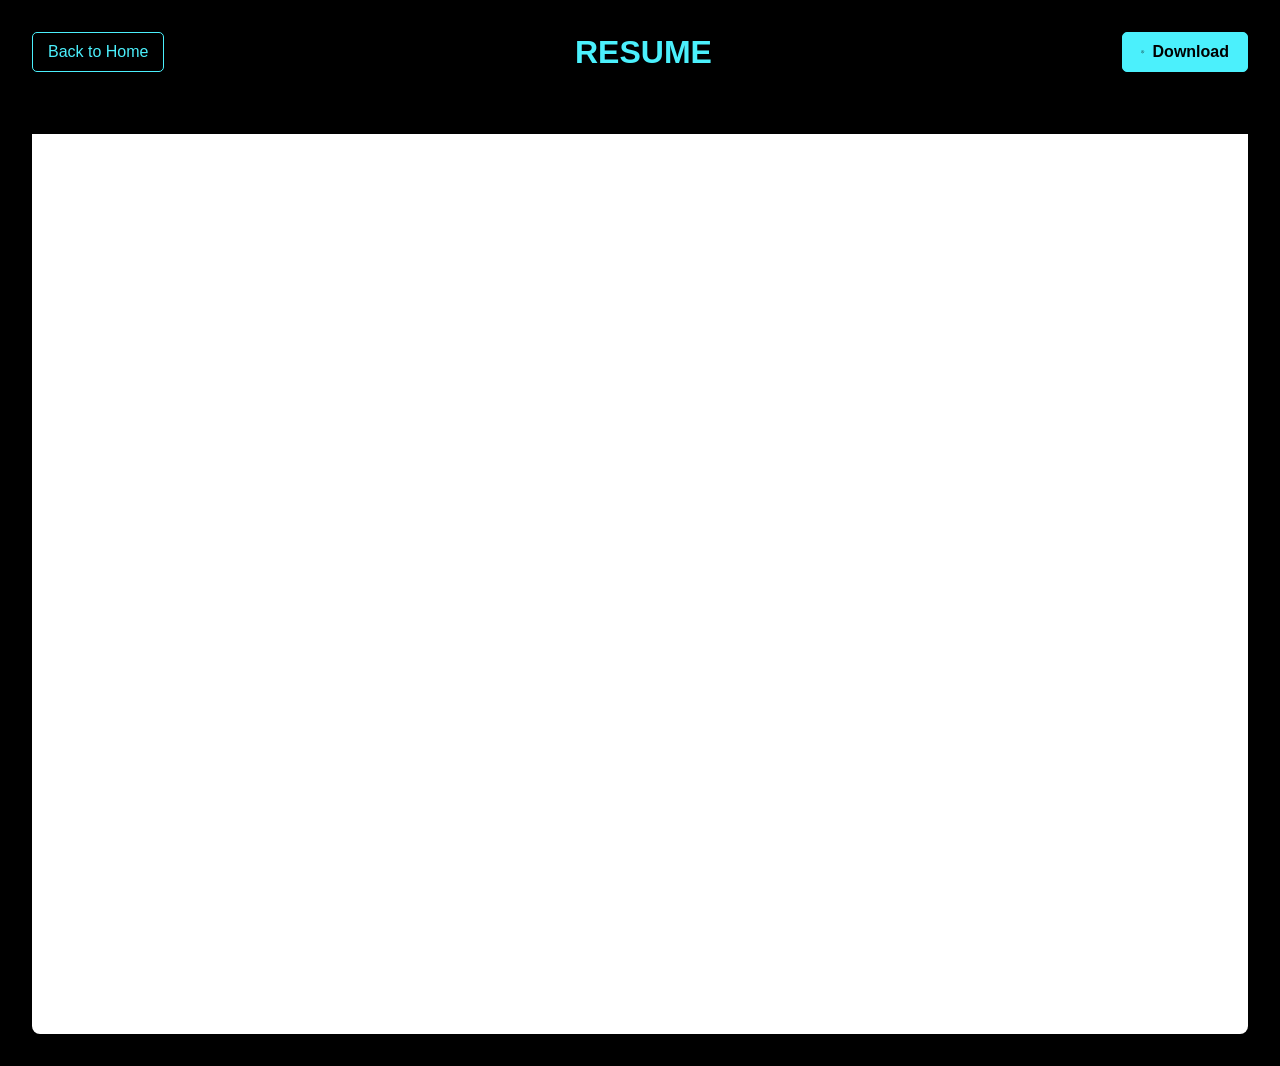
<file: resume.html>
<!DOCTYPE html>
<html>
    <head>
        <title>Resume | Joice</title>
        <link rel="stylesheet" href="resume.css">
    </head>
    <body>
        <header>
            <a href="index.html">Back to Home</a>
            <h1>RESUME</h1>
            <a href="resume.pdf" download="resume.pdf" class="download-btn"><svg xmlns="http://www.w3.org/2000/svg" width="16" height="16" fill="currentColor" class="bi bi-arrow-down-circle" viewBox="0 0 16 16">
  <path fill-rule="evenodd" d="M1 8a7 7 0 1 0 14 0A7 7 0 0 0 1 8m15 0A8 8 0 1 1 0 8a8 8 0 0 1 16 0M8.5 4.5a.5.5 0 0 0-1 0v5.793L5.354 8.146a.5.5 0 1 0-.708.708l3 3a.5.5 0 0 0 .708 0l3-3a.5.5 0 0 0-.708-.708L8.5 10.293z"/>
</svg>Download</a>
        </header>
        <div class="container">
            <div class="toolbar">
            </div>
            <object data="resume.pdf" type="application/pdf" class="pdf-viewer">
                <p><a href="resume.pdf"></a></p>
            </object>
        </div>
    </body>
</html>
</file>
<file: resume.css>
*{
    box-sizing: border-box;
    margin: 0;
    padding: 0;
}
body{
    font-family: 'Franklin Gothic Medium', 'Arial Narrow', Arial, sans-serif;
    background-color: black;
    padding: 2rem;
    color: #4bf0fc;
}
header{
    display: flex;
    justify-content: space-between;
    align-items: center;
    margin-bottom: 2rem;
}
header h1{
    color: #4bf0fc;
}
header a{
    color: #4bf0fc;
    text-decoration: none;
    border: 1px solid #4bf0fc;
    padding: 10px 15px;
    border-radius: 5px;
}
header a:hover{
    background-color: #4bf0fc;
    color: black;
}
.container{
    max-width: 100vw;
    margin: 0 auto;
    background: black;
    border-radius: 8px;
    overflow: hidden;
}
.toolbar{
    display: flex;
    justify-content: space-between;
    align-items: center;
    padding: 15px 20px;
    background-color: black;
}
.title{
    font-size: 20px;
    font-weight: bold;
    color: #4bf0fc;
}
.download-btn{ 
    display: inline-flex;
    align-items: center;
    justify-content: center;
    gap: 8px;
    background-color: #4bf0fc;
    color: black;
    padding: 10px 18px;
    text-decoration: none;
    border-radius: 5px;
    font-weight: bold;
    transition: 0.3s;
}
.download-btn svg{
    width: 0.2em;
    height: 0.2em;
    fill: currentColor;
    flex-shrink: 0;
    transition: transform 0.3s ease;
}
.download-btn:hover{
    background-color: white;
    color: black;
}
.download-btn:hover svg{
    border: none;
}
.pdf-viewer{
    width: 100vw;
    height: 100vh;
    border: none;
    display: block;
    background-color: white;
}
</file>
